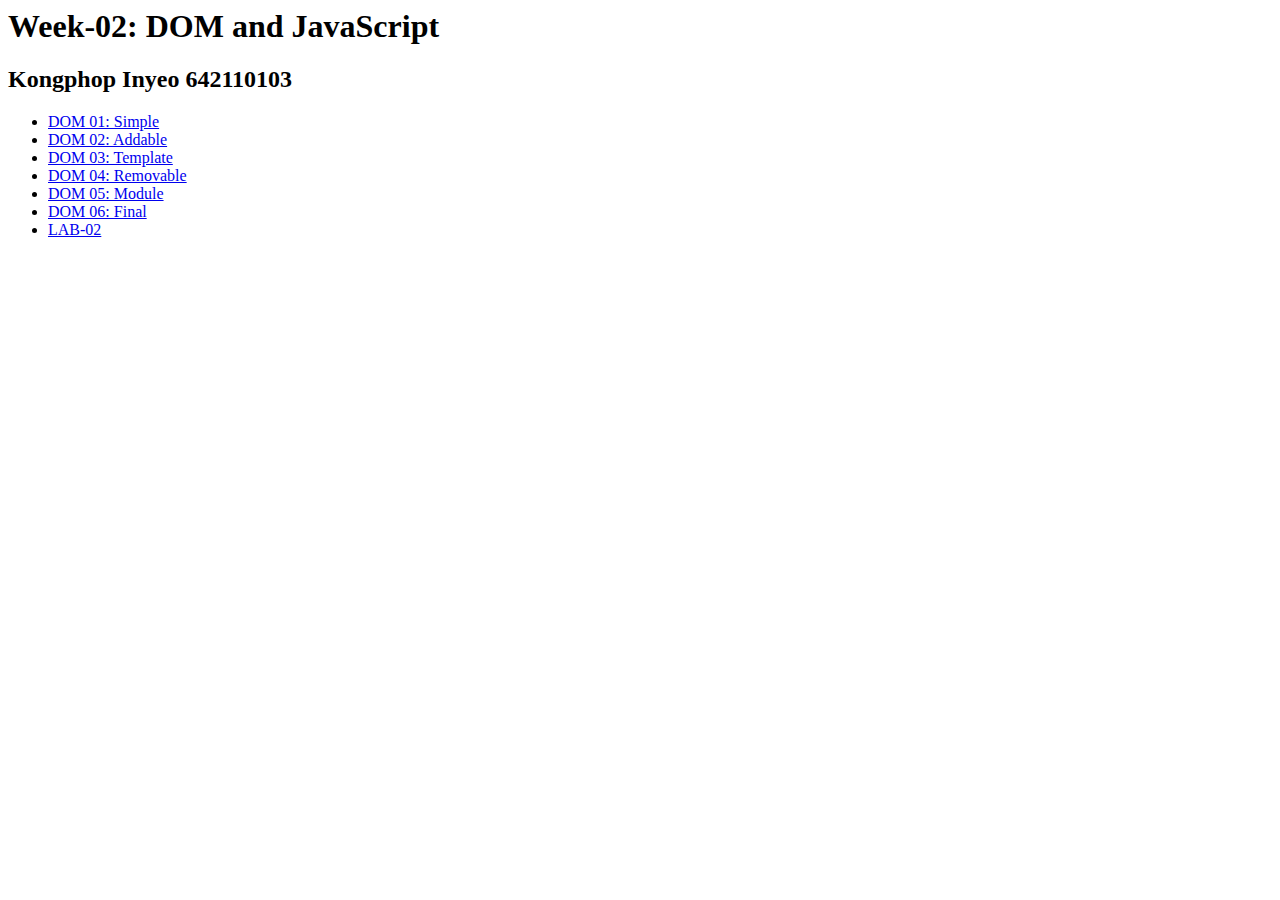
<file: index.html>
<html lang="en">
  <head>
    <meta charset="UTF-8" />
    <meta name="viewport" content="width=device-width, initial-scale=1.0" />
    <title>Week 02</title>
  </head>
  <body>
    <h1>Week-02: DOM and JavaScript</h1>
    <h2>Kongphop Inyeo 642110103</h2>
    <ul>
      <li>
        <a href="simple.html">DOM 01: Simple</a>
      </li>
      <li>
        <a href="adddable.html">DOM 02: Addable</a>
      </li>
      <li>
        <a href="template.html">DOM 03: Template</a>
      </li>
      <li>
        <a href="removable.html">DOM 04: Removable</a>
      </li>
      <li>
        <a href="module.html">DOM 05: Module</a>
      </li>
      <li>
        <a href="final.html">DOM 06: Final</a>
      </li>
      <li>
        <a href="lab-2-dom.html">LAB-02</a>
      </li>
    </ul>
  </body>
</html>
</file>
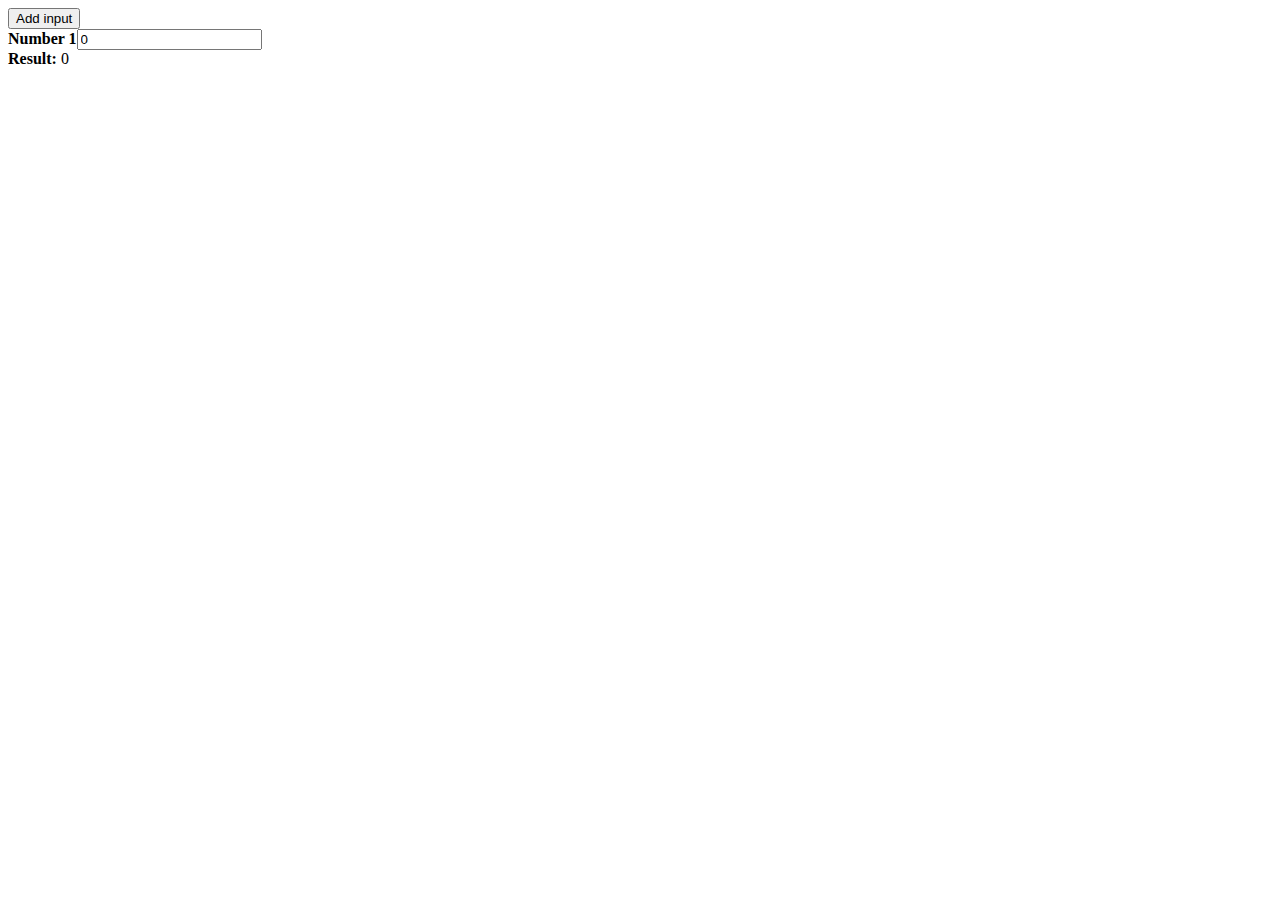
<file: adddable.html>
<!DOCTYPE html>
<html lang="en">
  <head>
    <meta charset="UTF-8" />
    <meta http-equiv="X-UA-Compatible" content="IE=edge" />
    <meta name="viewport" content="width=device-width, initial-scale=1.0" />
    <title>Document</title>

    <script type="application/javascript" src="./js/dom-02-addable.js"></script>
  </head>
  <body>
    <div>
      <button type="button" class="app-cmp-add-input">Add input</button>
    </div>
    <div class="app-cmp-inputs-list"></div>
    <div>
      <b>Result:</b>
      <output class="app-cmp-result">0</output>
    </div>
  </body>
</html>
</file>
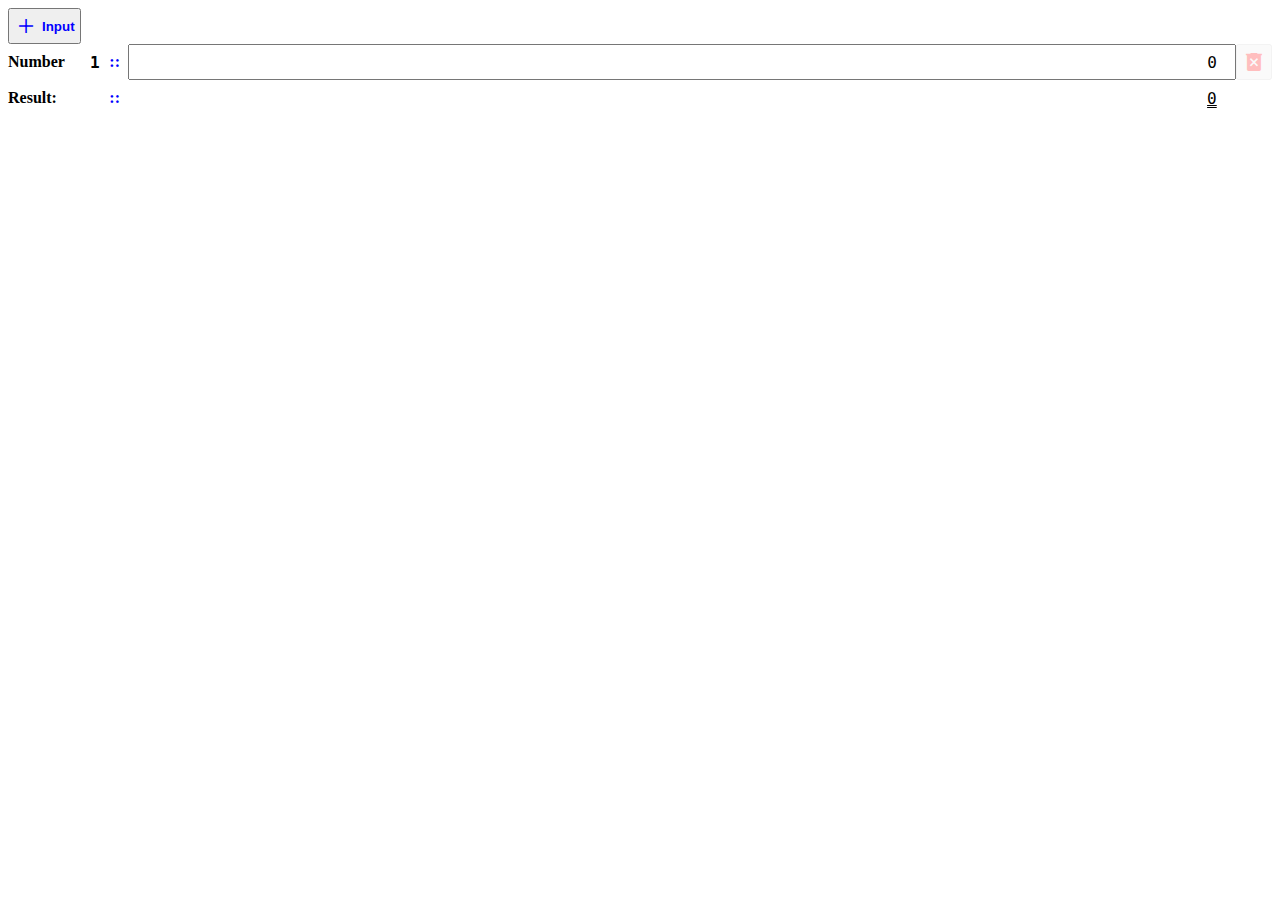
<file: final.html>
<!DOCTYPE html>
<html lang="en">
  <head>
    <meta charset="UTF-8" />
    <meta http-equiv="X-UA-Compatible" content="IE=edge" />
    <meta name="viewport" content="width=device-width, initial-scale=1.0" />
    <title>Final</title>
    <link
      rel="stylesheet"
      href="https://fonts.googleapis.com/css2?family=Material+Symbols+Outlined:opsz,wght,FILL,GRAD@20..48,100..700,0..1,-50..200"
    />
    <link rel="stylesheet" href="./css/material-symbols-outlined.css" />
    <link rel="stylesheet" href="./css/dom-06-final.css" />
    <script type="module" src="./js/dom-05-module.js"></script>
  </head>
  <body>
    <main class="app-main-container">
      <div>
        <button type="button" class="app-cmp-add-input app-cl-primary">
          <i class="material-symbols-outlined">add</i>
          Input
        </button>
      </div>
      <div class="app-cmp-inputs-list">
        <template class="app-tmp-input">
          <div class="app-cmp-input-container">
            <label
              ><b class="app-cmp-input-title"
                >Number <span class="app-cmp-input-no app-cl-number"></span></b
              ><input type="number" value="0" class="app-cmp-input"
            /></label>
            <button type="button" class="app-cmp-remove-input app-cl-warn">
              <i class="material-symbols-outlined"> delete_forever </i>
            </button>
          </div>
        </template>
      </div>
      <div class="app-cmp-input-container">
        <b class="app-cmp-input-title">Result:</b>
        <output class="app-cmp-result app-cl-number">0</output>
        <button
          type="button"
          class="app-cl-dummy">
          <i class="material-symbols-outlined"> delete_forever </i>
        </button>
      </div>
    </main>
  </body>
</html>
</file>
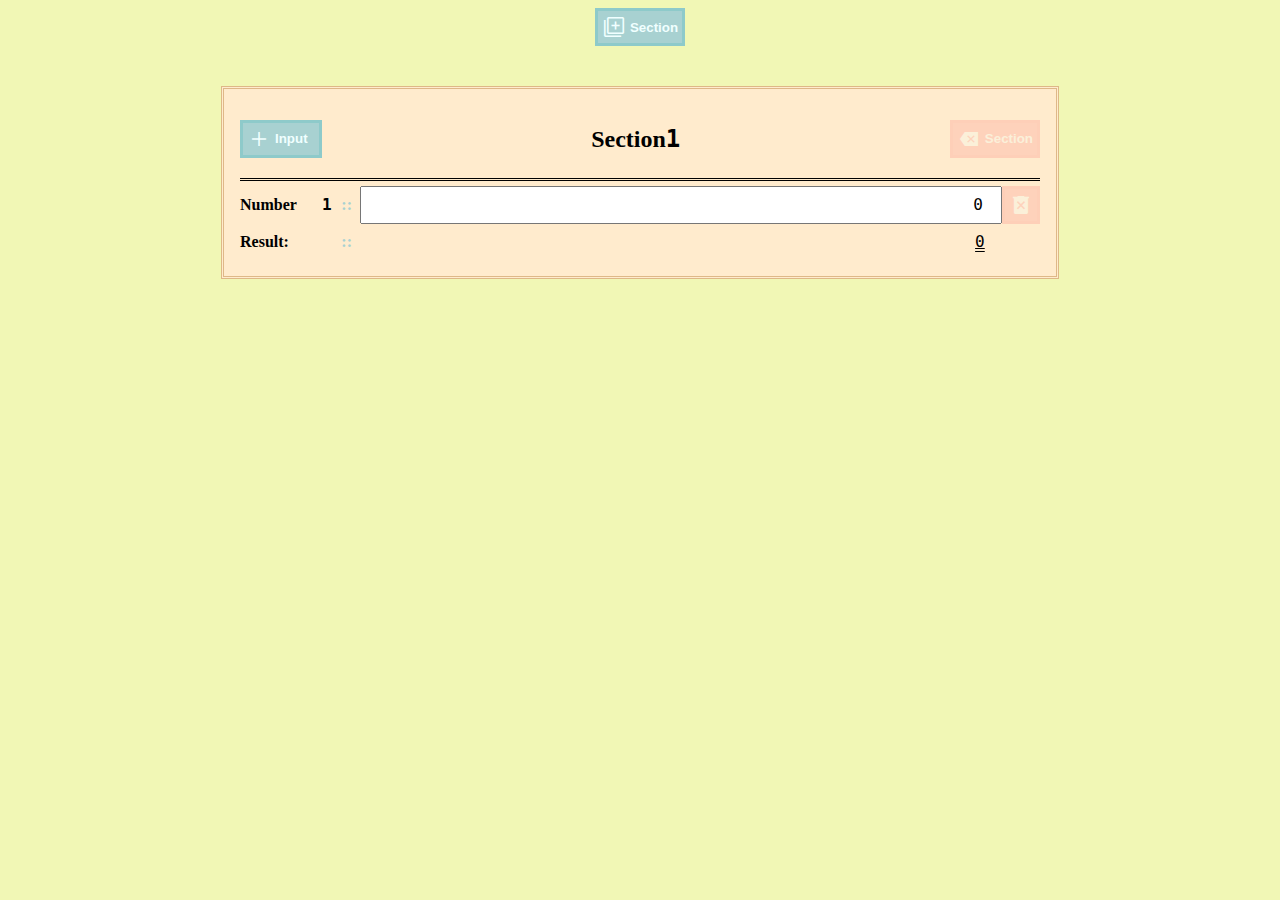
<file: lab-2-dom.html>
<!DOCTYPE html>
<html lang="en">
  <head>
    <meta charset="UTF-8" />
    <meta http-equiv="X-UA-Compatible" content="IE=edge" />
    <meta name="viewport" content="width=device-width, initial-scale=1.0" />
    <title>Lab-2</title>
    <link
      rel="stylesheet"
      href="https://fonts.googleapis.com/css2?family=Material+Symbols+Outlined:opsz,wght,FILL,GRAD@20..48,100..700,0..1,-50..200"
    />
    <link rel="stylesheet" href="./css/material-symbols-outlined.css" />
    <link rel="stylesheet" href="./css/lab-2-dom.css" />
    <script type="module" src="./js/lab-02-dom.js"></script>
  </head>
  <body>
    <main class="app-main-container">
      <div>
        <button type="button" class="app-cmp-add-sec app-cl-primary">
          <i class="material-symbols-outlined">library_add</i>
          Section
        </button>
      </div>
      <div class="app-cmp-sec-list">
        <template class="app-tmp-section">
          <section>
            <div class="app-cmp-sec-container">
              <div class="app-cmp-sec-element">
                <button type="button" class="app-cmp-add-input app-cl-primary">
                  <i class="material-symbols-outlined">add</i>
                  Input
                </button>
                <h2 class="app-cmp-section-title">
                  Section<span class="app-cmp-sec-no app-cl-number"></span>
                </h2>
                <button type="button" class="app-cmp-remove-sec app-cl-warn">
                  <i class="material-symbols-outlined"> backspace </i>Section
                </button>
              </div>

              <div class="app-cmp-inputs-list">
                <template class="app-tmp-input">
                  <div class="app-cmp-input-container">
                    <label
                      ><b class="app-cmp-input-title"
                        >Number
                        <span class="app-cmp-input-no app-cl-number"></span></b
                      ><input type="number" value="0" class="app-cmp-input"
                    /></label>
                    <button
                      type="button"
                      class="app-cmp-remove-input app-cl-warn"
                    >
                      <i class="material-symbols-outlined"> delete_forever </i>
                    </button>
                  </div>
                </template>
              </div>
              <div class="app-cmp-input-container">
                <b class="app-cmp-input-title">Result:</b>
                <output class="app-cmp-result app-cl-number">0</output>
                <button type="button" class="app-cl-dummy">
                  <i class="material-symbols-outlined"> delete_forever </i>
                </button>
              </div>
            </div>
          </section>
        </template>
      </div>
    </main>
  </body>
</html>
</file>
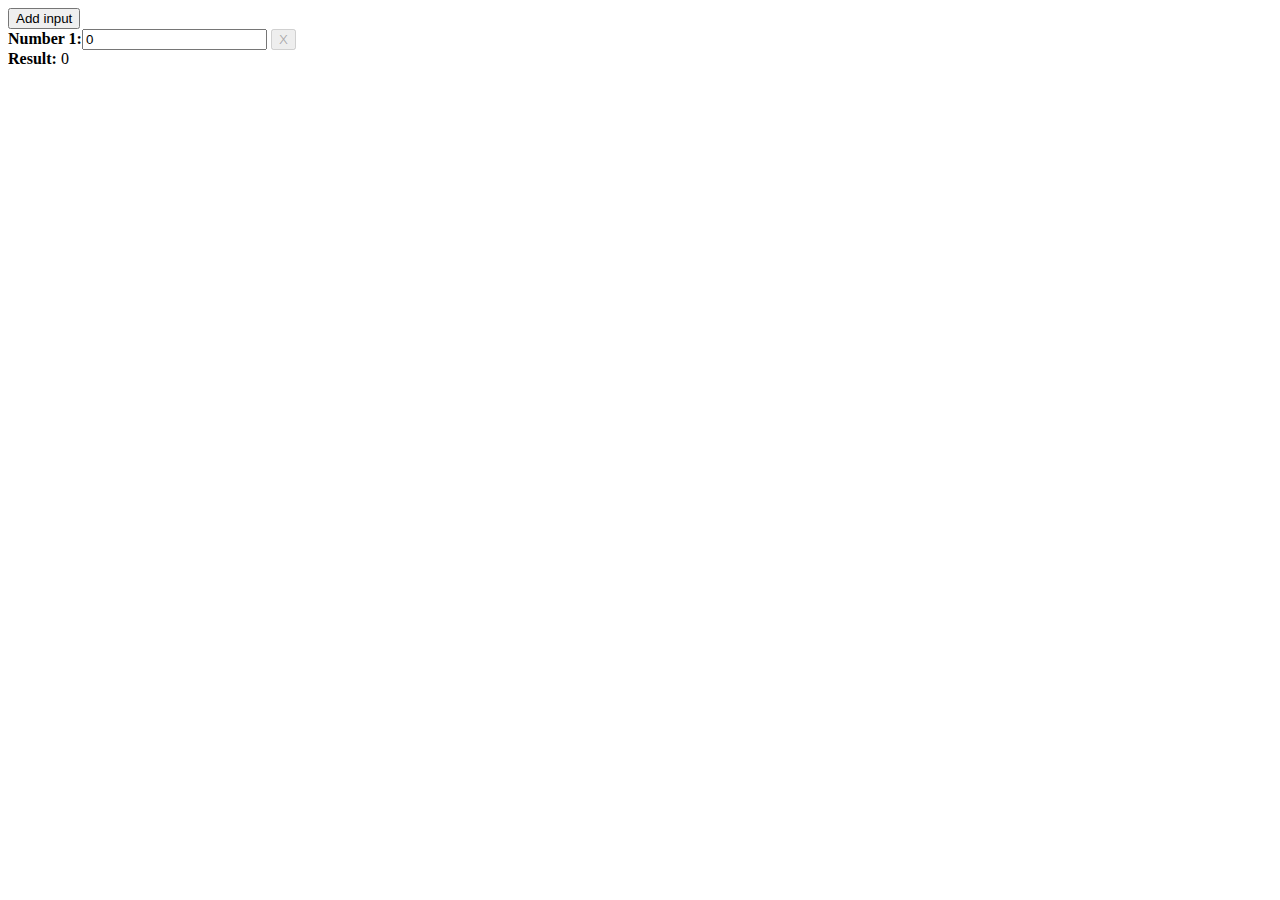
<file: module.html>
<!DOCTYPE html>
<html lang="en">
  <head>
    <meta charset="UTF-8" />
    <meta http-equiv="X-UA-Compatible" content="IE=edge" />
    <meta name="viewport" content="width=device-width, initial-scale=1.0" />
    <title>Module</title>
    <script
      type="module"
      src="./js/dom-05-module.js"
    ></script>
  </head>
  <body>
    <div>
      <button type="button" class="app-cmp-add-input">Add input</button>
    </div>
    <div class="app-cmp-inputs-list">
      <template class="app-tmp-input">
        <div>
          <label
            ><b>Number <span class="app-cmp-input-no"></span>:</b
            ><input type="number" value="0" class="app-cmp-input"
          /></label>
          <button type="button" class="app-cmp-remove-input">X</button>
        </div>
      </template>
    </div>
    <div>
      <b>Result:</b>
      <output class="app-cmp-result">0</output>
    </div>
  </body>
</html>
</file>
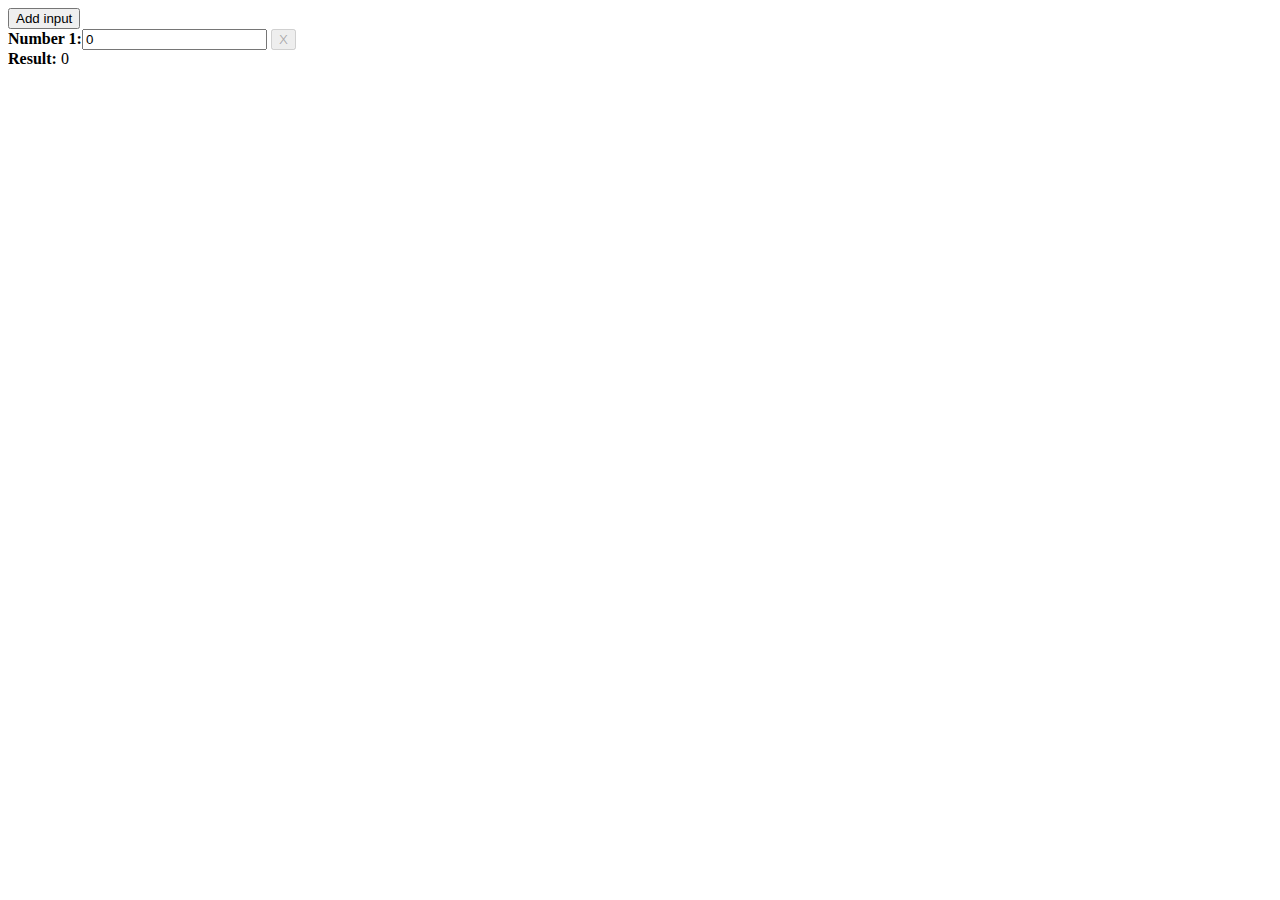
<file: removable.html>
<!DOCTYPE html>
<html lang="en">
  <head>
    <meta charset="UTF-8" />
    <meta http-equiv="X-UA-Compatible" content="IE=edge" />
    <meta name="viewport" content="width=device-width, initial-scale=1.0" />
    <title>Removable</title>

    <script
      type="application/javascript"
      src="./js/dom-04-removable.js"
    ></script>
  </head>
  <body>
    <div>
      <button type="button" class="app-cmp-add-input">Add input</button>
    </div>
    <div class="app-cmp-inputs-list">
      <template class="app-tmp-input">
        <div>
          <label
            ><b>Number <span class="app-cmp-input-no"></span>:</b
            ><input type="number" value="0" class="app-cmp-input"
          /></label>
          <button type="button" class="app-cmp-remove-input">X</button>
        </div>
      </template>
    </div>
    <div>
      <b>Result:</b>
      <output class="app-cmp-result">0</output>
    </div>
  </body>
</html>
</file>
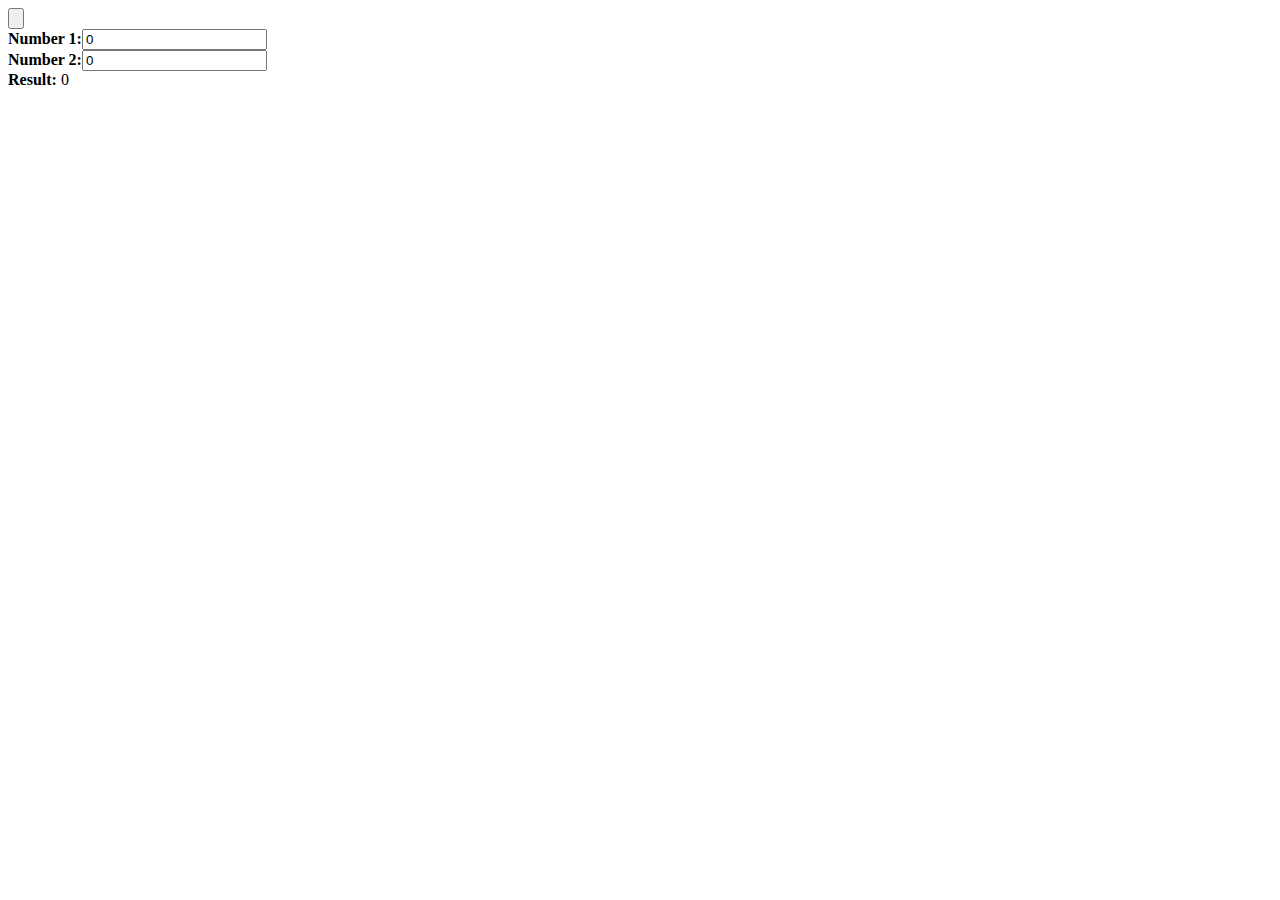
<file: simple.html>
<!DOCTYPE html>
<html lang="en">
<head>
    <meta charset="UTF-8">
    <meta http-equiv="X-UA-Compatible" content="IE=edge">
    <meta name="viewport" content="width=device-width, initial-scale=1.0">
    <title>Simple</title>

    <script 
    type="application/javascript" 
    src="./js/dom-01-simple.js"
    ></script>
</head>
<body>
    <div>
        <input type="button" class="">
    </div>
    <div>
        <label><b>Number 1:</b><input type="number" value="0" class="app-cmp-input"></label>
    </div>
    <div>
        <label><b>Number 2:</b><input type="number" value="0" class="app-cmp-input"></label> 
    </div>
    <div>
        <b>Result:</b>
        <output class="app-cmp-result">0</output>
    </div>
</body>
</html>
</file>
<file: css/material-symbols-outlined.css>
.material-symbols-outlined {
  font-variation-settings: "FILL" var(--app-icon-fill), "wght" 400, "GRAD" 0,
    "opsz" 48;
}
</file>
<file: css/dom-06-final.css>
:root {
  --app-font: san-serif;
  --app-font-size: 16px;

  --app-font-mono: monospace;

  --app-icon-fill: 0;

  --app-primary-color: blue;
  --app-warn-color: red;

  font-family: var(--app-font);
  font-size: var(--app-font-size);
}
button {
  display: inline-flex;
  flex-direction: row;
  align-items: center;

  padding: 4px;
  column-gap: 4px;

  font-weight: bold;
}

button > * {
  pointer-events: none;
}

input[type="number"],
.app-cl-number {
  font-family: var(--app-font-mono);
  text-align: right;
  font-size: inherit;
}

.app-cl-dummy {
  visibility: hidden !important;
}

.app-cl-primary {
  color: var(--app-primary-color);
}

.app-cl-warn {
  color: var(--app-warn-color);
  --app-icon-fill: 1;
}
.app-cl-warn:disabled {
  opacity: 0.25;
}
.app-cl-warn:not(disabled) {
  opacity: 1;
}

.app-cmp-inputs-list,
.app-main-container {
  display: flex;
  flex-direction: column;
}

.app-cmp-input-container,
.app-cmp-input-container > label {
  display: inline-flex;
  flex-direction: row;
  align-items: stretch;
}

.app-cmp-input-container > label {
  flex: 1 0 auto;
}

.app-cmp-input-title::after {
  content: "::";
  color: var(--app-primary-color);
  font-weight: bold;
  margin-left: auto;
  margin-right: 1ch;
}

.app-cmp-input-title {
  display: inline-flex;
  flex-direction: row;
  align-items: center;
  width: 15ch;
}

.app-cmp-input-no {
  display: inline-block;
  flex-direction: row;
  margin-left: 1ch;
  margin-right: 1ch;
  width: 3ch;
}

.app-cmp-input,
.app-cmp-result {
  flex: 1 0 auto;
}

.app-cmp-result {
  display: flex;
  flex-direction: column;
  justify-content: center;
  padding-right: 2ch;
  text-decoration: double;
  text-decoration-line: underline;
}
.app-cmp-sec-element {
  display: flex;
  flex-direction: row;
}
.app-cmp-remove-sec {
}
</file>
<file: css/lab-2-dom.css>
:root {
  --app-font: san-serif;
  --app-font-size: 16px;

  --app-font-mono: monospace;

  --app-icon-fill: 0;

  --app-primary-color: #a8d1d1;
  --app-warn-color: #fd8a8a;

  font-family: var(--app-font);
  font-size: var(--app-font-size);
}
button {
  display: inline-flex;
  flex-direction: row;
  align-items: center;

  padding: 4px;
  column-gap: 4px;

  font-weight: bold;
}
body {
  background-color: #f1f7b5;
}

button > * {
  pointer-events: none;
}

input[type="number"],
.app-cl-number {
  font-family: var(--app-font-mono);
  text-align: right;
  font-size: inherit;
}

.app-cl-dummy {
  visibility: hidden !important;
}

.app-cl-primary {
  color: azure;
  border: 3px solid #8ecaca;
  background-color: var(--app-primary-color);
}

.app-cl-warn {
  color: azure;
  border: 3px solid #fc7e7e;
  background-color: var(--app-warn-color);
  --app-icon-fill: 1;
}
.app-cl-warn:disabled {
  opacity: 0.25;
}
.app-cl-warn:not(disabled) {
  opacity: 1;
}

.app-cmp-inputs-list,
.app-main-container,
.app-cmp-sec-container {
  display: flex;
  flex-direction: column;
}

.app-cmp-input-container,
.app-cmp-input-container > label {
  display: inline-flex;
  flex-direction: row;
  align-items: stretch;
}

.app-cmp-input-container > label {
  flex: 1 0 auto;
}

.app-cmp-input-title::after {
  content: "::";
  color: var(--app-primary-color);
  font-weight: bold;
  margin-left: auto;
  margin-right: 1ch;
}

.app-cmp-input-title {
  display: inline-flex;
  flex-direction: row;
  align-items: center;
  width: 15ch;
}

.app-cmp-input-no {
  display: inline-block;
  flex-direction: row;
  margin-left: 1ch;
  margin-right: 1ch;
  width: 3ch;
}

.app-cmp-input,
.app-cmp-result {
  flex: 1 0 auto;
}

.app-cmp-result {
  display: flex;
  flex-direction: column;
  justify-content: center;
  padding-right: 2ch;
  text-decoration: double;
  text-decoration-line: underline;
}
.app-cmp-add-input {
  width: 11ch;
}
.app-cmp-sec-element {
  display: inline-flex;
  flex-direction: row;
  justify-content: center;
  align-items: center;
  padding-bottom: 5px;
  margin-bottom: 5px;
  border-bottom: 3px double black;
}

.app-cmp-add-input {
}
section {
  background-color: blanchedalmond;
  border: 3px double burlywood;
  width: 800px;
  margin-left: auto;
  margin-right: auto;
  margin-top: 5ch;
  padding: 2ch 2ch 2ch 2ch;
}

.app-cmd-add-input button {
  margin-left: 0;
}
.app-cmp-add-sec {
  display: flex;
  flex-direction: row;
  margin-left: auto;
  margin-right: auto;
}

.app-cmp-sec-element {
  display: flex;
  justify-content: space-between;
}
</file>
